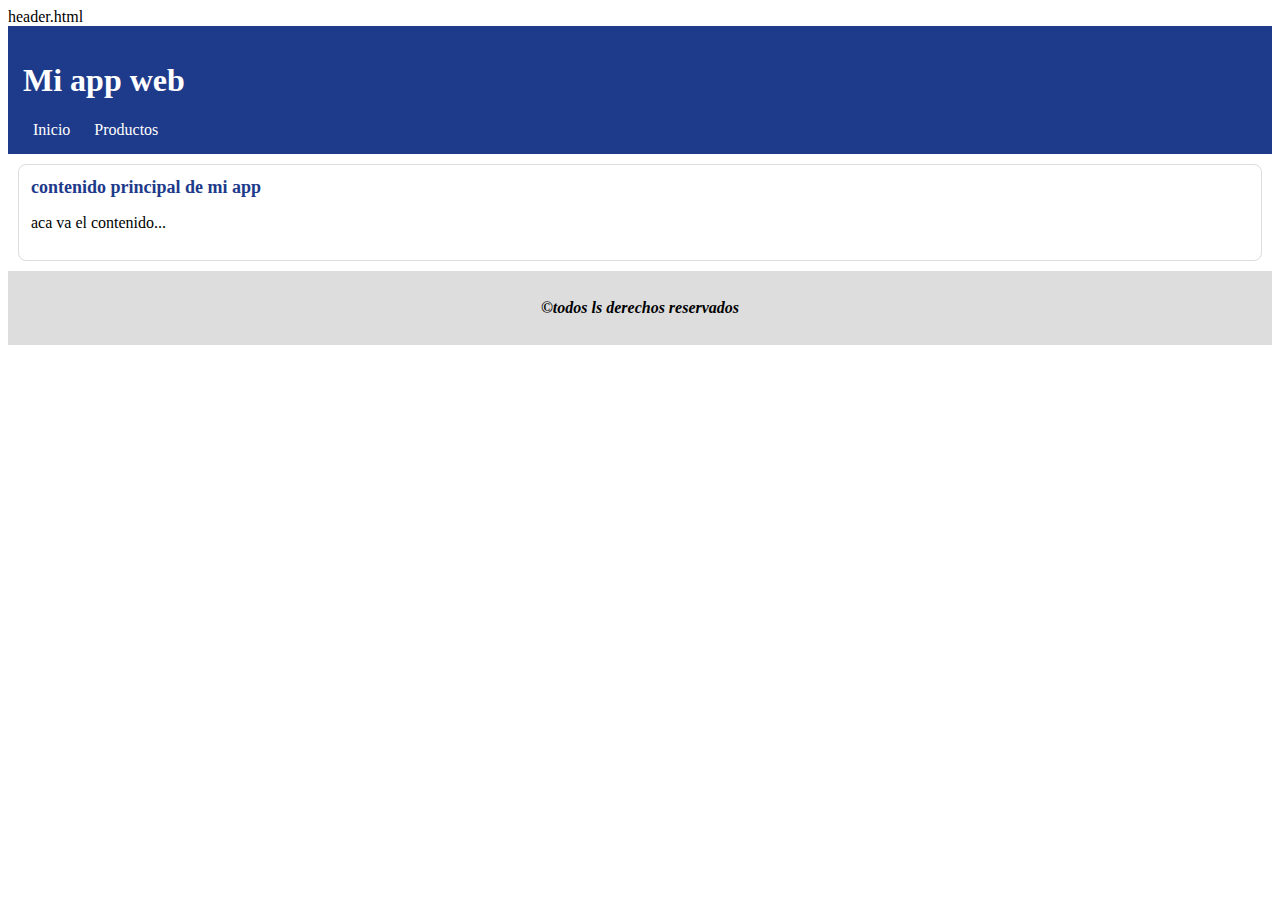
<file: Guia3/parte1/index.html>
<!DOCTYPE html>
<html lang="es">
<head>
    <meta charset="UTF-8">
    <meta name="viewport" content="width=device-width, initial-scale=1.0">
    <title>Componentes </title>
    <link href="css/components.css" rel="stylesheet">
</head>
<body>
    <div id="header"></div>
    <div id="content"></div>
    <div id="footer"></div>

</body>
<script src="js/components.js"></script>
<script src="js/principal.js"></script>
<script src="js/components.js"></script>
</html>
</file>
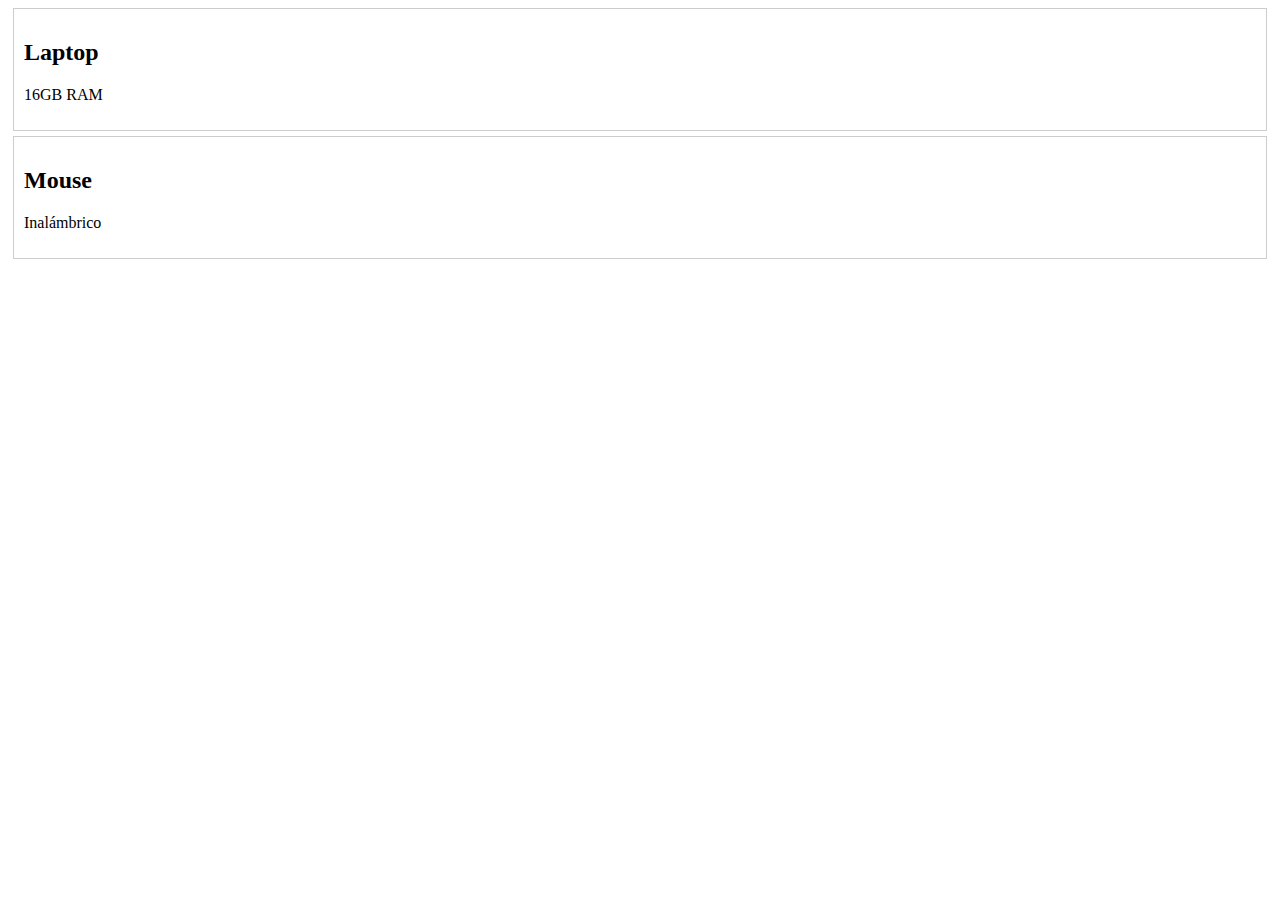
<file: Guia3/parte3/index.html>
<!DOCTYPE html>
<html lang="es">
<head>
    <meta charset="UTF-8">
    <meta name="viewport" content="width=device-width, initial-scale=1.0">
    <title>componentes parte3</title>
</head>
<body>
    <mi-card titulo="Laptop" descripcion="16GB RAM"></mi-card>
<mi-card titulo="Mouse" descripcion="Inalámbrico"></mi-card>

</body>
<script src="js/component.js"></script>
</html>
</file>
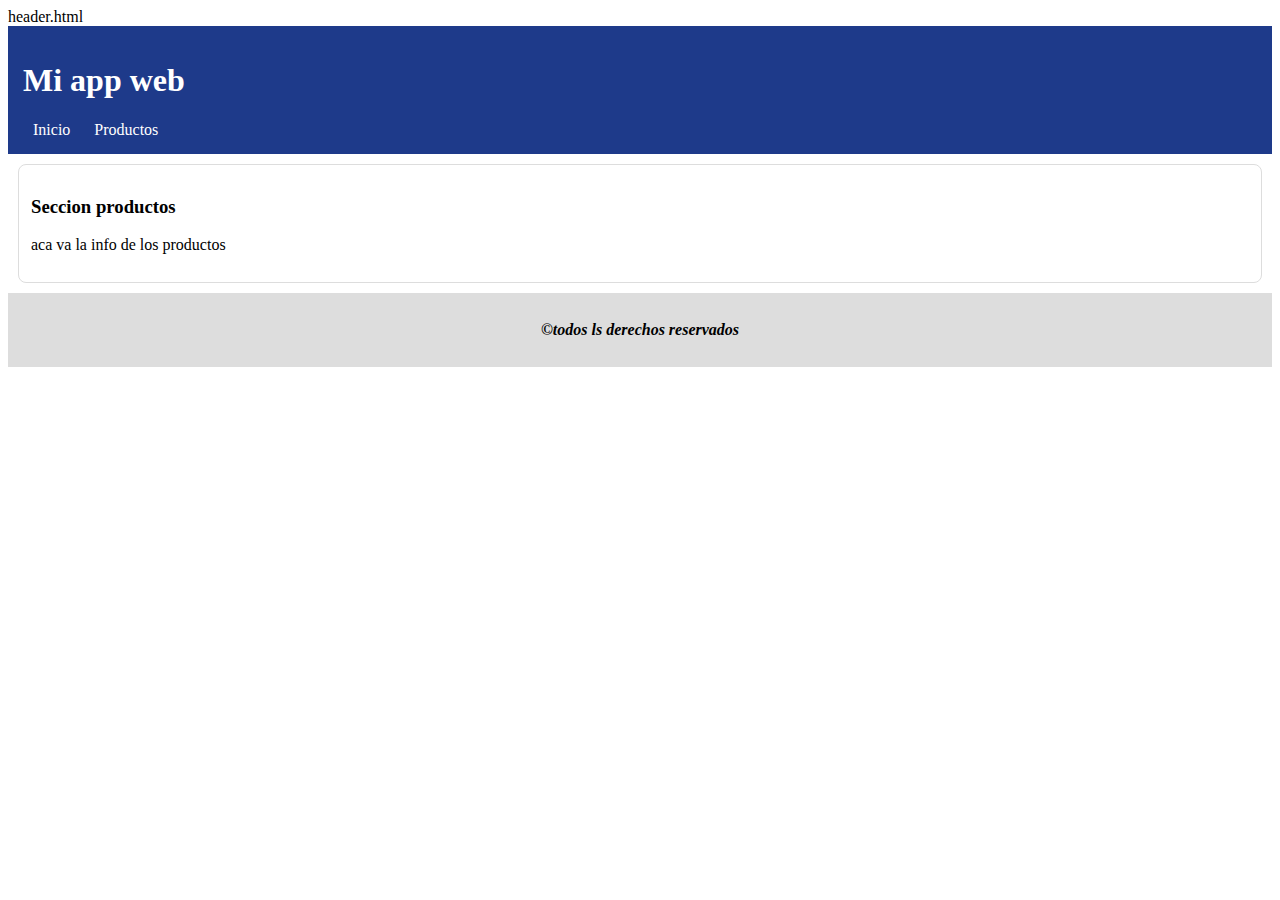
<file: Guia3/parte1/products.html>
<!DOCTYPE html>
    <html lang="es">
    <head>
        <meta charset="UTF-8">
        <meta name="viewport" content="width=device-width, initial-scale=1.0">
        <title>Seccion productos</title>
          <link href="css/components.css" rel="stylesheet">
    </head>
    <body>
        <div id="header"></div>
        <div id="content"></div>
        <div id="footer"></div>
    </body>
    <script src="js/components.js"></script>
    <script src="js/products.js"></script>
    </html>
</file>
<file: Guia3/parte1/css/components.css>
/*Estilos para el componete header*/
.app-header {
    background-color: #1e3a8a;
    color: #fff;
    padding: 15px;
     }
    
.app-header nav a {
color: #fff;
margin: 0 10px;
text-decoration: none;
}

.app-header nav a:hover {
    text-decoration: underline;
}
 /*estilos para contenet*/
 .app-content {
    margin: 10px;
    border: 1px solid #ddd;
    border-radius: 8px;
    padding: 12px;
 }

 .app-content h1 {
    margin: 0;
    font-size: 18px;
    color: #1e3a8a;
 }
 /*estilos para el footer*/
 .app-footer {
    background-color: #ddd;
    padding: 12px;
    font-style: italic;
    font-weight: bold;
    text-align: center;
 }
</file>
